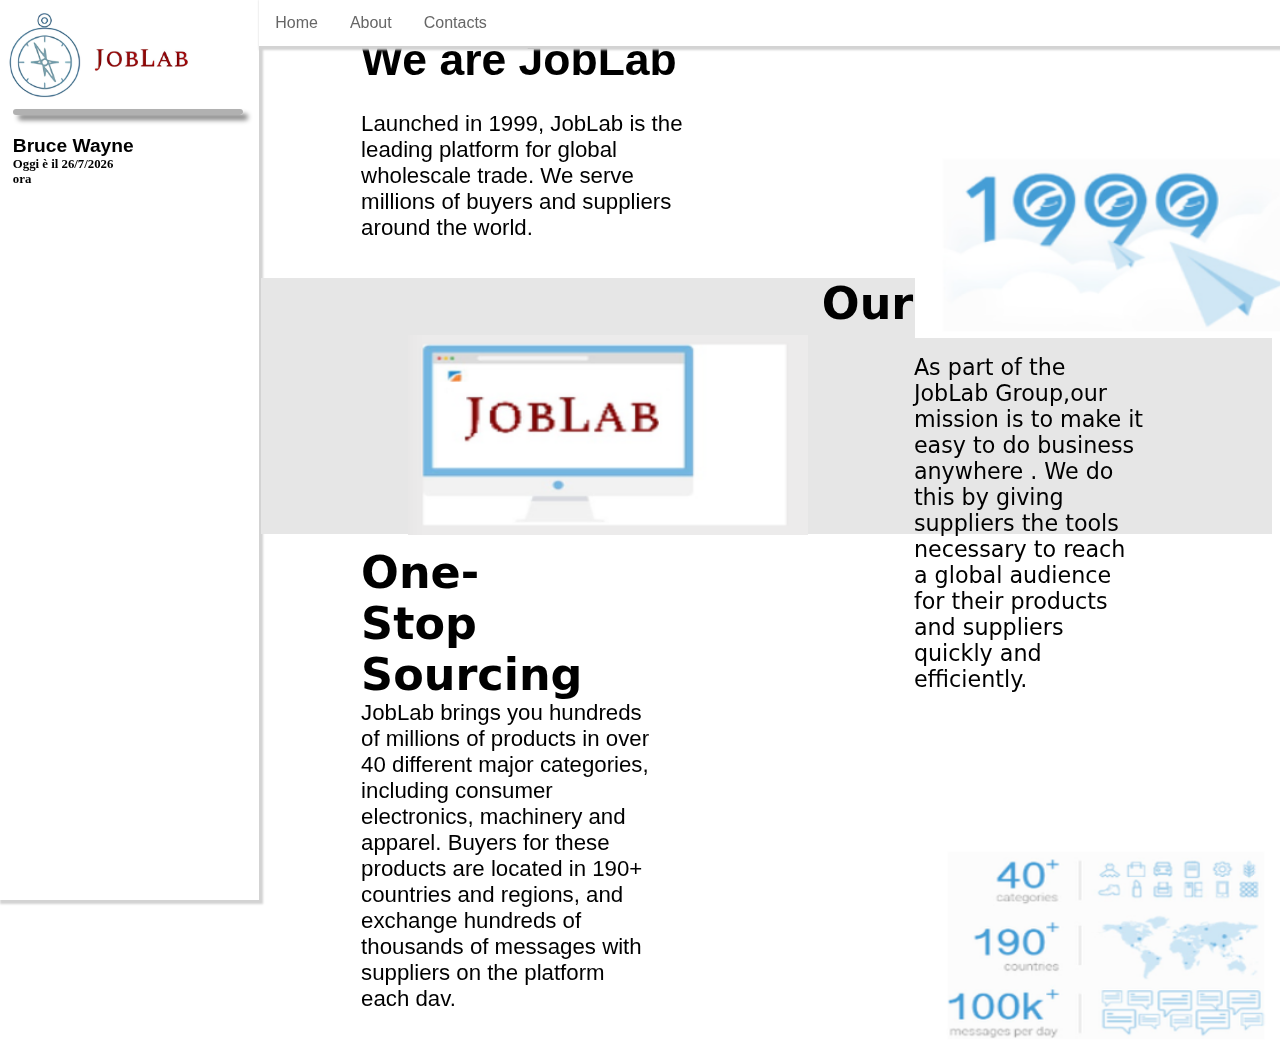
<file: digital/src/main/resources/static/pages/about.html>
<!DOCTYPE html>
<html lang="it">
<head>
    <meta charset="UTF-8">
    <meta name="viewport" content="width=device-width, initial-scale=1.0">
    <title>ByteBuilders</title>
    <link rel="stylesheet" type="text/css" href="/digital/src/main/resources/static/css/styles.css">
</head>
<body>
    <div class="spalla">
        <div>
            <img class="bussola" src="/digital/src/main/resources/static/image/logo.png" width="100%" height="105vw"></img>
            <div class="barr"> </div>
        </div>

        <h3>Bruce Wayne</h3>
        <h3 id ="data">data</h3>
        <h3 id ="orologio">ora</h3>
    </div>
    
    <div class="menu">
        <ul class="ulmenu">
            <li class="limenu"><a href="/digital/src/main/resources/static/index.html">Home</a></li>
            <li class="limenu"><a href="/digital/src/main/resources/static/pages/about.html">About</a></li>
            <li class="limenu"><a href="/digital/src/main/resources/static/pages/contacts.html">Contacts</a></li>
        </ul>
    </div>


    <div class="container">
            <div class ="div">
                <h1 style="text-align:left;">We are JobLab</h1><br>
                <p style="text-align:left;">Launched in 1999, JobLab is the leading
                platform for global wholescale trade. We serve
                millions of buyers and suppliers around the
                world.</p>
                <img src="/digital/src/main/resources/static/image/Immagine 2024-03-26 121745.png " width="300" height="200">  
            </div>
            
            
            <div class ="div1">
                <h1 style="text-align:right;">Our Mission</h1>
                <p style="text-align:left;">As part of the JobLab Group,our mission is to
                make it easy to do business anywhere . We do
                this by giving suppliers the tools necessary to
                reach a global audience for their products and
                suppliers quickly and efficiently.</p>
                <img src="/digital/src/main/resources/static/image/Immagine 2024-03-26 121429.png" width="300" height="200">
            </div>


            <div class ="div2">
                <h1 style="text-align:left;">One-Stop Sourcing</h1>
                <p style="text-align:left;">JobLab brings you hundreds of millions of
                products in over 40 different major categories,
                including consumer electronics, machinery
                and apparel. Buyers for these products are 
                located in 190+ countries and regions, and
                exchange hundreds of thousands of
                messages with suppliers on the platform each
                dav.</p>
                <img src="/digital/src/main/resources/static/image/Immagine 2024-03-26 121453.png" width="300" height="200">
            </div>
    </div>



</body>
<script src="/digital/src/main/resources/static/js/script.js"></script>

</html>
</file>
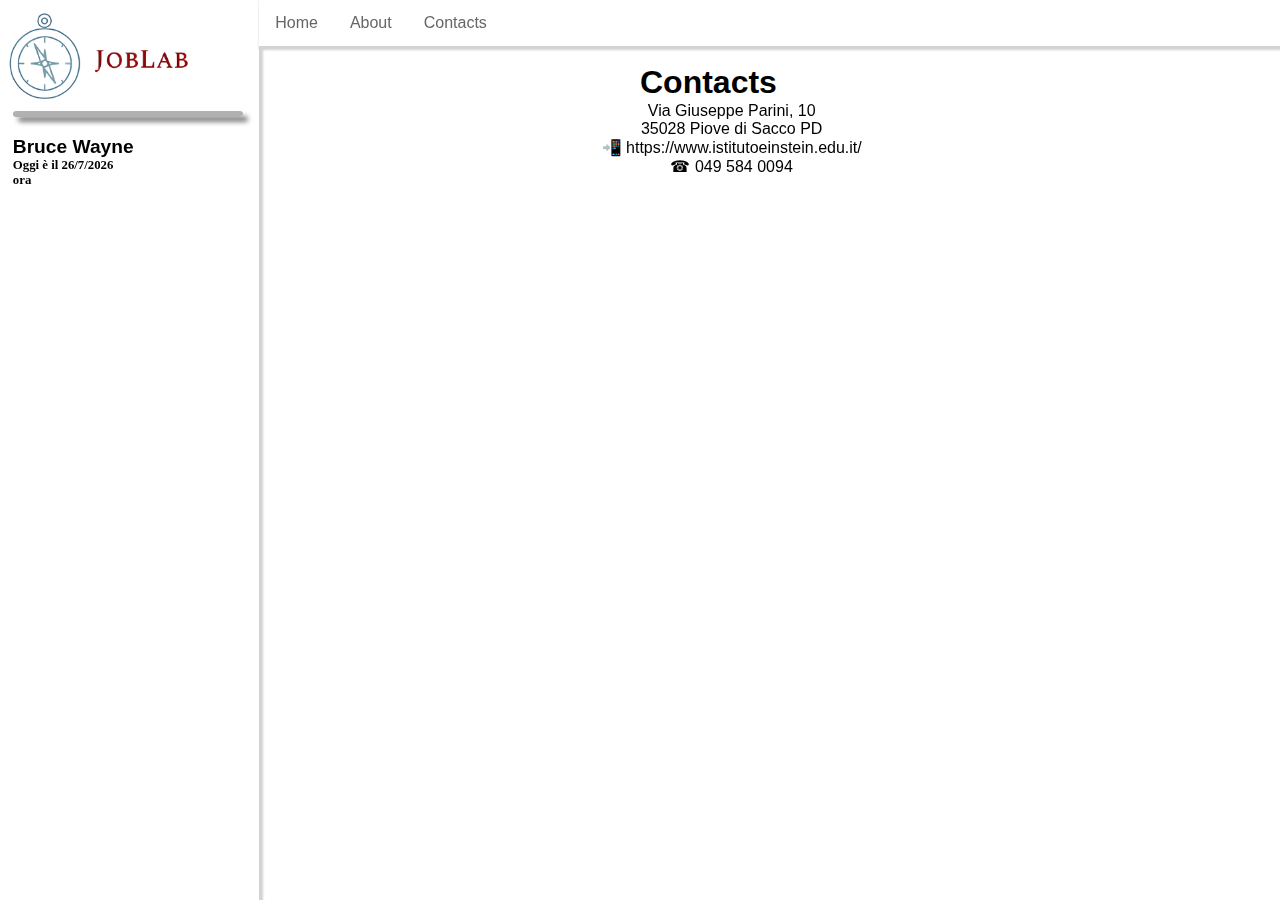
<file: digital/src/main/resources/static/pages/contacts.html>
<!DOCTYPE html>
<html lang="it">
<head>
    <meta charset="UTF-8">
    <meta name="viewport" content="width=device-width, initial-scale=1.0">
    <title>ByteBuilders</title>
    <script type="text/javascript" src="/digital/src/main/resources/static/js/script.js"></script>
    <link rel="stylesheet" type="text/css" href="/digital/src/main/resources/static/css/styles.css">
</head>
<body>
    <div class="spalla">
        <div>
            <img class="bussola" src="/digital/src/main/resources/static/image/logo.png" width="100%" height="100%"></img>
            <div class="barr"> </div>
        </div>

        <h3>Bruce Wayne</h3>
        <h3 id ="data">data</h3>
        <h3 id ="orologio">ora</h3>
    </div>
    
    <div class="menu">
        <ul class="ulmenu">
            <li class="limenu"><a href="/digital/src/main/resources/static/index.html">Home</a></li>
            <li class="limenu"><a href="/digital/src/main/resources/static/pages/about.html">About</a></li>
            <li class="limenu"><a href="/digital/src/main/resources/static/pages/contacts.html">Contacts</a></li>
        </ul>
    </div>

    <div class="contacts">
        <div class="titolo">
                <h1>Contacts</h1>
            <div class="PPP">
                <p>Via Giuseppe Parini, 10  </p>
                <p> 35028 Piove di Sacco PD  </p>
                <p> &#128242; https://www.istitutoeinstein.edu.it/  </p>
                <p>  &#9742; 049 584 0094  </p>
            </div>
        </div>
        <div class="google-maps">
            <iframe src="https://www.google.com/maps/embed?pb=!1m18!1m12!1m3!1d22445.75860974302!2d12.0150828!3d45.31408495!2m3!1f0!2f0!3f0!3m2!1i1024!2i768!4f13.1!3m3!1m2!1s0x477ec171159afeff%3A0x877b696486ddf5ae!2sSeller!5e0!3m2!1sit!2sit!4v1710847496412!5m2!1sit!2sit" width="200" height="200" style="border:0;" allowfullscreen="" loading="lazy" referrerpolicy="no-referrer-when-downgrade"></iframe>
        </div>
    </div>


</body>
<script src="/digital/src/main/resources/static/js/script.js"></script>
</html>
</file>
<file: digital/src/main/resources/static/css/styles.css>
* {
    margin: 0;
    text-align: center;
    align-items: center;
    font-family: Arial, Helvetica, sans-serif;
}


/*SPALLA*/
.spalla {
    border-right: 3px solid rgb(255, 255, 255);
    height: 100%;
    position: fixed;
    width: 20vw;
    box-shadow: 2px 2px 2px 2px lightgrey;
    
}

.spalla h1 {
    font-size: 2vw;
    align-items: right;
    text-align: right;
    width: 12vw;
    margin-left: 7vw;
    margin-top: -4vw;
    margin-bottom: 3.25vw;
    
    color: red;
}

.barr{
    background-image:linear-gradient(315deg, rgb(177, 177, 177) 100%, black 0%);
    height: 0.5vw;
    width: 18vw;
    border-radius: 65px;
    margin-left: 1vw;
    margin-bottom: 1.5vw;
    box-shadow: 5px 5px 5px grey;
}

.spalla h3 {
    font-size: 1.5vw;
    text-align-last: left;
    margin-left: 1vw;
}

.spalla #data, #orologio{
    font-family:italic;
    font-size: 1vw;
}


/*END SPALLA*/


/*MENU*/
.menu {
    margin-left: 20.25vw;
    position: fixed;
    z-index: 1;
    background-color: white;
}

.ulmenu {
    list-style-type: none;
    padding: 0px;
    overflow: hidden;
    box-shadow: 2px 2px 2px 2px lightgrey;
    background-color: white;

    position: fixed;
    top: 0;
    width: 100%;
}

.limenu {
    float: left;
}

.limenu a {
    display: block;
    color: #666;
    text-align: center;
    padding: 14px 16px;
    text-decoration: none;
}

.limenu a:hover {
    background-color: #ddd;
}

/*END MENU*/

/*PAGINA PRINCIPALE*/
.principale {
    margin-left: 24.5vw;
    padding-top: 7vw;
}

.name1{
    width: 22.25vw;
    border: 1.5px solid black;
    float: left;
    margin-left: 1vw;
    font-weight: bold;
    height: auto;
}

.name1 h3{
    text-align: center;
    padding-top: 3%;
    padding-bottom: 3%;
}

.name1 h5{
    text-align: center;
    padding-top: 6%;
    display: flex;
    justify-content: center;
}

button{
    border: none;
    background-color: rgb(164, 164, 164);
    padding: 13px 50px;
    border: 2px solid rgb(160, 0, 0);
    text-align: center;
    text-decoration: none;
    display: inline-block;
    font-size: 16px;
    margin: 4px 2px;
    cursor: pointer;
}

.name2{
    margin-top: 2vw;
    width: 22.25vw;
    border: 1.5px solid black;
    float: left;
    margin-left: 1vw;
    font-weight: bold;
    height: auto;
}

.name2 h3{
    text-align: center;
    padding-top: 3%;
    padding-bottom: 3%;
}

.ex2 h5{
    text-align: center;
    padding-top: 6%;
    display: flex;
    justify-content: center;
}

.ex2{
    width: 22.25vw;
    border: 1.5px solid black;
    float: left;
    margin-left: 1vw;
    font-weight: bold;
    height: auto;
    overflow: hidden;
}
/*END PAGINA PRINCIPALE*/

/*ABOUT*/



.container{
    /*border: 2px solid yellow;*/
    position: absolute;
    margin-left: 20.4vw;
    margin-top: 2.7vw;
    height: 65vw;
    width: 79%;
    font-size: 2.5ch;
    font-family: system-ui, sans-serif;
}

.div{
    font-family: system-ui, sans-serif;
    /*border: 2px solid red;*/
    height: 18vw;
    width: 340.5px;
    margin-left: 100px;  
}


.div img{
    position: absolute;
    margin-top: -8vw;
    margin-left: 30vw;
    width: 400px;
}

.div1{
    font-family: system-ui, sans-serif;
    background-color: rgb(230, 230, 230);
    /* border: 2px solid black;*/
    height: 20vw;
}

.div1 p{
    font-family: system-ui, sans-serif;
    /*border: 2px solid red;*/
    width: 18vw;
    height: 9.5vw;
    margin-top: 2vw;
    margin-left: 51vw;
}

.div1 h1{
    font-family: system-ui, sans-serif;
    margin-right: 12vw;
    margin-top: 1vw;
}

.div1 img{
    position: absolute;
    margin-top: -11vw;
    margin-left: -28vw;
    width: 400px;
}  

.div2{
    font-family: system-ui, sans-serif;
    /*border: 2px solid rgb(0, 255, 13);*/
    height: 20vw;
    width: 23vw;
    margin-left: 100px;
}

.div2 h1{
    font-family: system-ui, sans-serif;
    margin-right: 12vw;
    margin-top: 1vw;
}


.div2 img{
    position: absolute;
    margin-top: -5vw;
    margin-left: 30vw;
    width: 400px;  
    margin-top: -13vw;  
}

/*END ABOUT*/


/*CONTACTS*/

.titolo h1{
    position: absolute;
    margin-top: 5vw;
    margin-left: 50vw;
}

.titolo .PPP {
    /*border: 2px solid red;*/
    position: fixed;
    margin-top: 8vw;
    margin-left: 47vw;
}



    /*Maps*/

    .google-maps > iframe {
        position: absolute;
        top: 30%;
        left: 32%;
        width: 50vw !important;
        height: 35vw !important;
    }
    /*Fine maps*/

/*END CONTACTS*/
</file>
